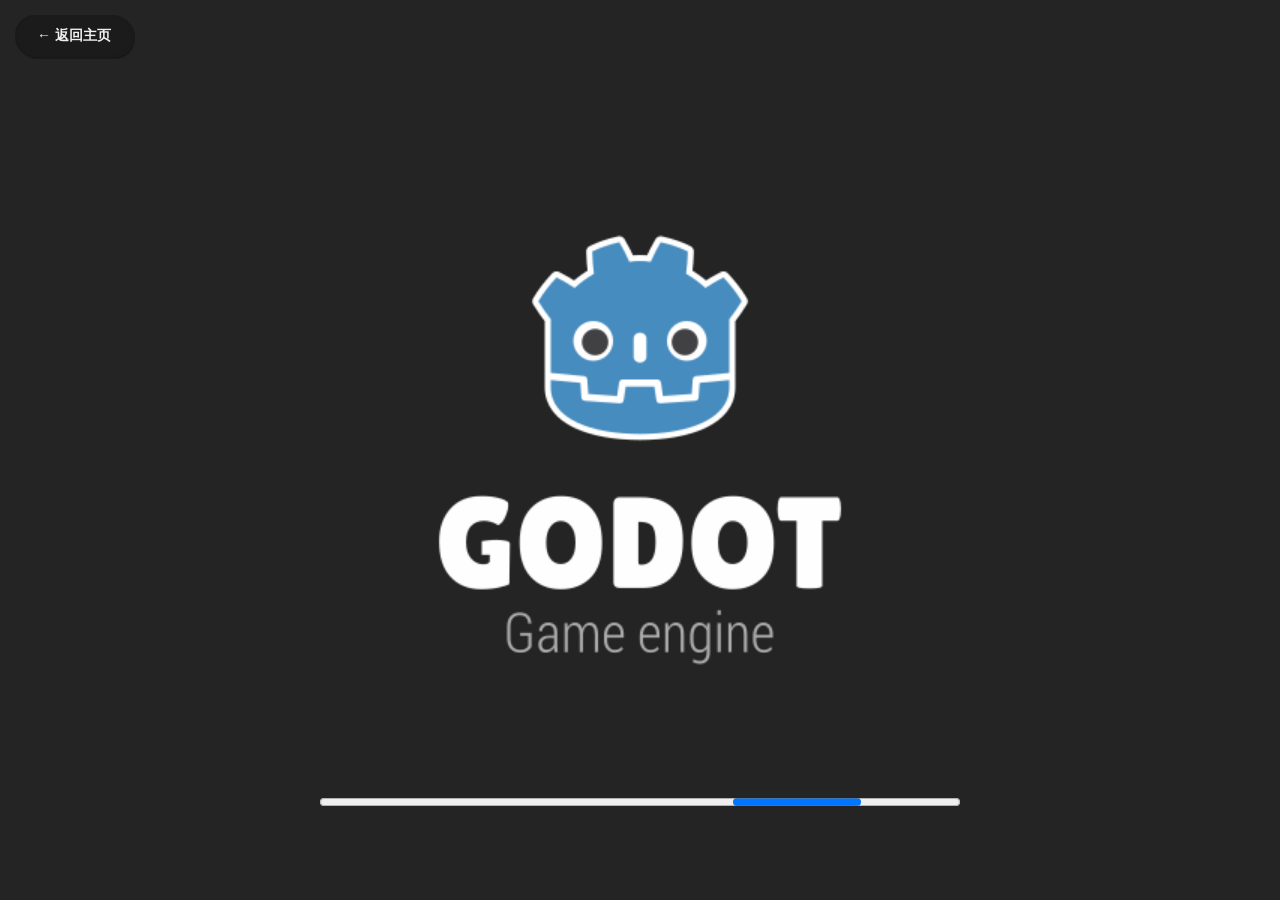
<file: projects/shooter/index.html>
<!DOCTYPE html>
<html lang="en">
	<head>
		<meta charset="utf-8">
		<meta name="viewport" content="width=device-width, user-scalable=no, initial-scale=1.0">
		<title>弹弓射击小游戏 - Slingshot Shooter</title>
		<style>
html, body, #canvas {
	margin: 0;
	padding: 0;
	border: 0;
}

body {
	color: white;
	background-color: black;
	overflow: hidden;
	touch-action: none;
}

#canvas {
	display: block;
}

#canvas:focus {
	outline: none;
}

#status, #status-splash, #status-progress {
	position: absolute;
	left: 0;
	right: 0;
}

#status, #status-splash {
	top: 0;
	bottom: 0;
}

#status {
	background-color: #242424;
	display: flex;
	flex-direction: column;
	justify-content: center;
	align-items: center;
	visibility: hidden;
}

#status-splash {
	max-height: 100%;
	max-width: 100%;
	margin: auto;
}

#status-splash.show-image--false {
	display: none;
}

#status-splash.fullsize--true {
	height: 100%;
	width: 100%;
	object-fit: contain;
}

#status-splash.use-filter--false {
	image-rendering: pixelated;
}

#status-progress, #status-notice {
	display: none;
}

#status-progress {
	bottom: 10%;
	width: 50%;
	margin: 0 auto;
}

#status-notice {
	background-color: #5b3943;
	border-radius: 0.5rem;
	border: 1px solid #9b3943;
	color: #e0e0e0;
	font-family: 'Noto Sans', 'Droid Sans', Arial, sans-serif;
	line-height: 1.3;
	margin: 0 2rem;
	overflow: hidden;
	padding: 1rem;
	text-align: center;
	z-index: 1;
}

/* 返回主页按钮 - 与游戏风格一致 */
#back-btn {
	position: fixed;
	top: 15px;
	left: 15px;
	z-index: 1000;
	padding: 10px 20px;
	background: rgba(26, 26, 26, 0.85);
	color: #f0f0f0;
	border: 2px solid #1A1A1A;
	border-radius: 20px;
	font-size: 14px;
	font-weight: 600;
	cursor: pointer;
	transition: all 0.2s ease;
	font-family: -apple-system, BlinkMacSystemFont, 'Segoe UI', Roboto, Arial, sans-serif;
	text-decoration: none;
	display: inline-block;
	box-shadow: 2px 2px 0px rgba(0, 0, 0, 0.3);
}

#back-btn:hover {
	background: rgba(42, 42, 42, 0.95);
	transform: translate(-1px, -1px);
	box-shadow: 3px 3px 0px rgba(0, 0, 0, 0.4);
}
		</style>
		<link id="-gd-engine-icon" rel="icon" type="image/png" href="index.icon.png" />
<link rel="apple-touch-icon" href="index.apple-touch-icon.png"/>

	</head>
	<body>
		<a id="back-btn" href="../../index.html">← 返回主页</a>

		<canvas id="canvas">
			Your browser does not support the canvas tag.
		</canvas>

		<noscript>
			Your browser does not support JavaScript.
		</noscript>

		<div id="status">
			<img id="status-splash" class="show-image--true fullsize--true use-filter--true" src="index.png" alt="">
			<progress id="status-progress"></progress>
			<div id="status-notice"></div>
		</div>

		<script src="index.js"></script>
		<script>
const GODOT_CONFIG = {"args":[],"canvasResizePolicy":2,"emscriptenPoolSize":8,"ensureCrossOriginIsolationHeaders":true,"executable":"https://pub-79d437c6367f4f76b45df4ed29bd7ebf.r2.dev/index","experimentalVK":false,"fileSizes":{"index.pck":14643200,"index.wasm":37695054},"focusCanvas":true,"gdextensionLibs":[],"godotPoolSize":4};
const GODOT_THREADS_ENABLED = false;
const engine = new Engine(GODOT_CONFIG);

(function () {
	const statusOverlay = document.getElementById('status');
	const statusProgress = document.getElementById('status-progress');
	const statusNotice = document.getElementById('status-notice');

	let initializing = true;
	let statusMode = '';

	function setStatusMode(mode) {
		if (statusMode === mode || !initializing) {
			return;
		}
		if (mode === 'hidden') {
			statusOverlay.remove();
			initializing = false;
			return;
		}
		statusOverlay.style.visibility = 'visible';
		statusProgress.style.display = mode === 'progress' ? 'block' : 'none';
		statusNotice.style.display = mode === 'notice' ? 'block' : 'none';
		statusMode = mode;
	}

	function setStatusNotice(text) {
		while (statusNotice.lastChild) {
			statusNotice.removeChild(statusNotice.lastChild);
		}
		const lines = text.split('\n');
		lines.forEach((line) => {
			statusNotice.appendChild(document.createTextNode(line));
			statusNotice.appendChild(document.createElement('br'));
		});
	}

	function displayFailureNotice(err) {
		console.error(err);
		if (err instanceof Error) {
			setStatusNotice(err.message);
		} else if (typeof err === 'string') {
			setStatusNotice(err);
		} else {
			setStatusNotice('An unknown error occurred.');
		}
		setStatusMode('notice');
		initializing = false;
	}

	const missing = Engine.getMissingFeatures({
		threads: GODOT_THREADS_ENABLED,
	});

	if (missing.length !== 0) {
		if (GODOT_CONFIG['serviceWorker'] && GODOT_CONFIG['ensureCrossOriginIsolationHeaders'] && 'serviceWorker' in navigator) {
			let serviceWorkerRegistrationPromise;
			try {
				serviceWorkerRegistrationPromise = navigator.serviceWorker.getRegistration();
			} catch (err) {
				serviceWorkerRegistrationPromise = Promise.reject(new Error('Service worker registration failed.'));
			}
			// There's a chance that installing the service worker would fix the issue
			Promise.race([
				serviceWorkerRegistrationPromise.then((registration) => {
					if (registration != null) {
						return Promise.reject(new Error('Service worker already exists.'));
					}
					return registration;
				}).then(() => engine.installServiceWorker()),
				// For some reason, `getRegistration()` can stall
				new Promise((resolve) => {
					setTimeout(() => resolve(), 2000);
				}),
			]).then(() => {
				// Reload if there was no error.
				window.location.reload();
			}).catch((err) => {
				console.error('Error while registering service worker:', err);
			});
		} else {
			// Display the message as usual
			const missingMsg = 'Error\nThe following features required to run Godot projects on the Web are missing:\n';
			displayFailureNotice(missingMsg + missing.join('\n'));
		}
	} else {
		setStatusMode('progress');
		engine.startGame({
			'onProgress': function (current, total) {
				if (current > 0 && total > 0) {
					statusProgress.value = current;
					statusProgress.max = total;
				} else {
					statusProgress.removeAttribute('value');
					statusProgress.removeAttribute('max');
				}
			},
		}).then(() => {
			setStatusMode('hidden');
		}, displayFailureNotice);
	}
}());
		</script>
	</body>
</html>
</file>
